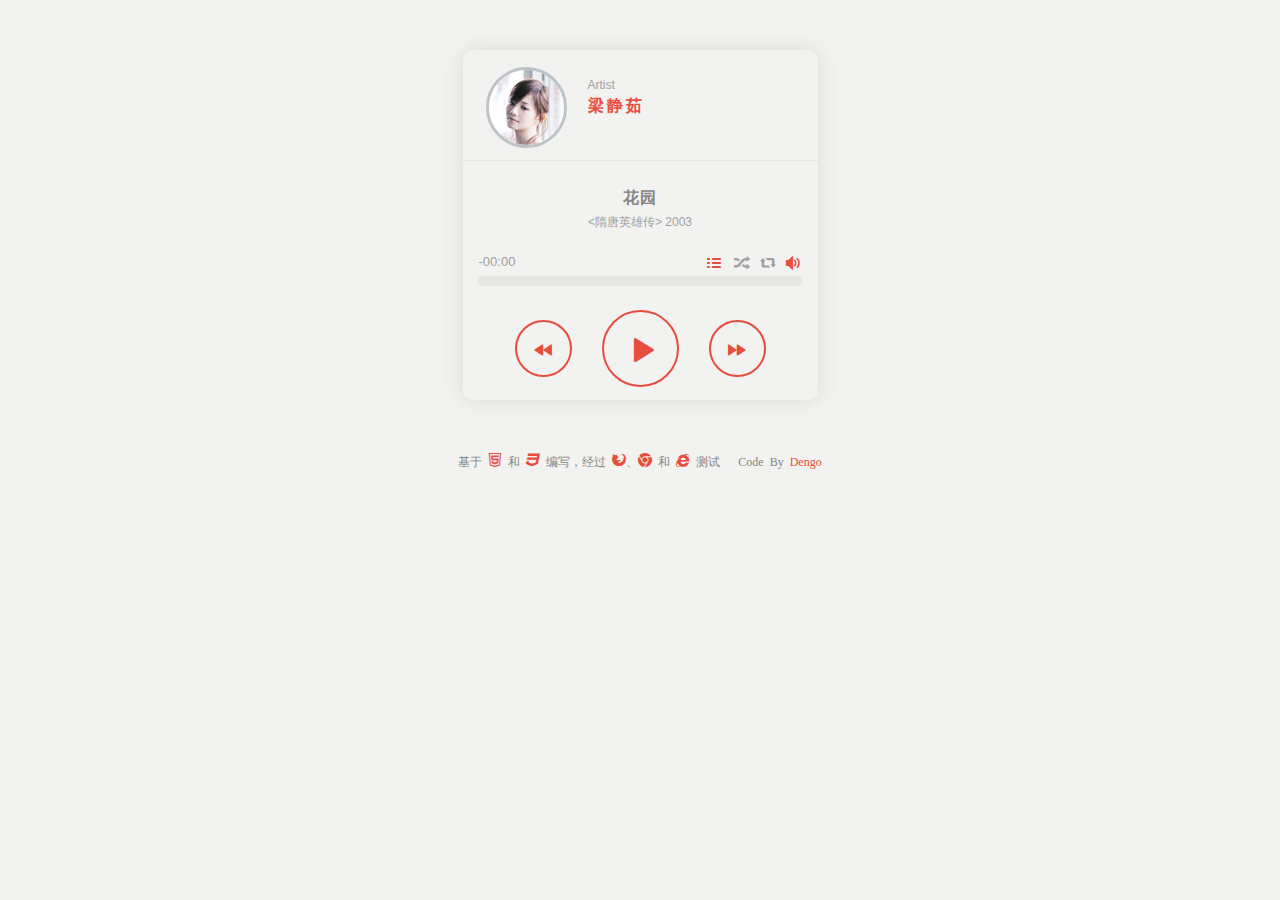
<file: music/web/html5player_demo/index.html>
<!DOCTYPE html>
<html>
<head>
<meta charset="utf-8">
<meta http-equiv="X-UA-Compatible" content="IE=edge,chrome=1">
<title>清新的HTML5音乐播放器</title>
<meta name="description" content="描述">
<meta name="keywords" content="关键词">
<link rel="stylesheet" type="text/css" href="css/style.css">
</head>
<body>
	<div class="music_wrap">
		<div class="artist_info">
			<div class="artist_avatar">
				<img />
			</div>
			<div class="artist">Artist</div>
			<div class="artist_name">歌手</div>
		</div>

		<div class="track">
			<div class="music_name">歌曲</div>
			<div class="music_album">专辑</div>
		</div>

		<div class="control">
			<div class="option">
				<div class="time">-00:00</div>
				<div class="volume" title="音量">
					<p>&#xe604;</p>
				</div>
				<div class="volume_wrap hidden">
					<div class="volume_bar">
						<div class="volume_now"></div>
					</div>
				</div>
				<ul id="option_list">
					<li class="repeat" title="单曲循环">&#xe609;</li>
					<li class="shuffle" title="随机播放">&#xe608;</li>
					<li class="list" title="列表循环">&#xe606;</li>
				</ul>
			</div>

			<div class="progress_bar" id="bar">
				<div class="progress"></div>
				<div class="buffer"></div>
			</div>

			<div class="action_button">
				<div class="prev" title="上一首">&#xe60d;</div>
				<div class="play" title="播放" id="play">&#xe60a;</div>
				<div class="pause hidden" title="暂停">&#xe60b;</div>
				<div class="next" title="下一首">&#xe60c;</div>
			</div>
		</div>

		<audio id="audio">
			<p>您的浏览器不支持HTML5播放器呢！赶紧换一个最新的呗^_^.</p>
		</audio>
	</div>
	<div class="coder">基于 <span>&#xe600;</span> 和 <span>&#xe601;</span> 编写，经过 <span>&#xe603;</span>、<span>&#xe602;</span> 和 <span>&#xe605;</span> 测试 &nbsp;&nbsp;Code By <a href="http://file.dengo.org/demo/html5player/index.html" target="_blank">Dengo</a></div>
	<script type="text/javascript" src="js/list.js"></script>
	<script type="text/javascript" src="js/index.js"></script>
</body>
</html>
</file>
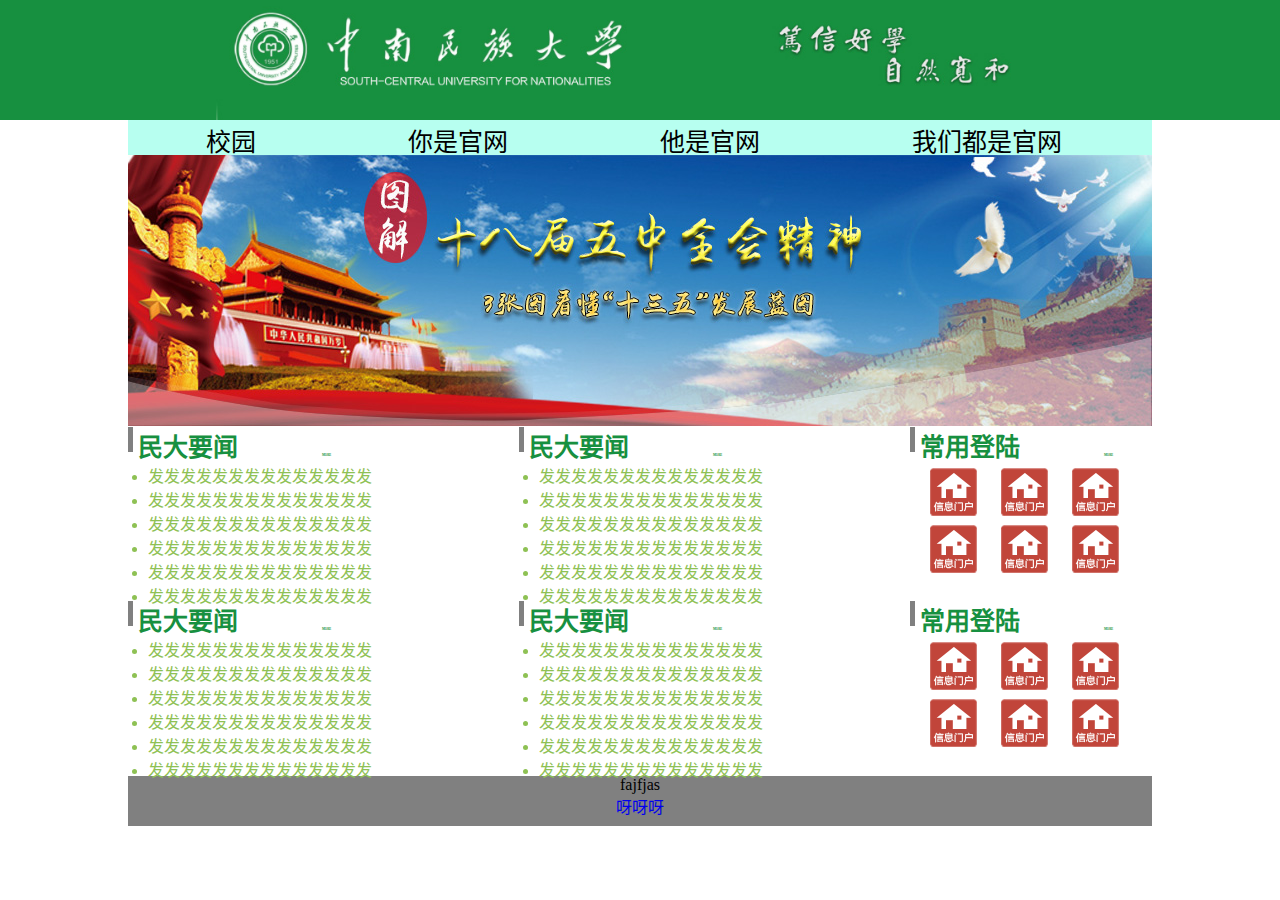
<file: learn/web/scu/scu.html>
<!DOCTYPE html>
<html lang="zh-cn">
<head>
    <meta charset="UTF-8">
    <title>中南民族大学官网</title>
    <link rel="stylesheet" type="text/css" href="scu.css">
</head>
<body >
<div class="top">
    <div class="total1">
        <div class="img1"><img src="images/scu/head.jpg" alt="不告诉你" height="120px"></div>
        <div class="bar">
            <table>
                <tr>
                    <td><a href="http://baidu.com">校园</a></td>
                    <td><a href="http://baidu.com">你是官网</a></td>
                    <td><a href="http://baidu.com">他是官网</a></td>
                    <td><a href="http://baidu.com">我们都是官网</a></td>
                </tr>
            </table>
        </div>
        <div class="img2">
            <img src="images/scu/1.jpg">
        </div>
        <div class="decoration1">
            <div class="news">
                <a class="yaowen" href="http://baidu.com"><b>民大要闻</b></a>
                <a class="more1" href="http://baidu.com"><b>MORE</b></a>
            </div>
            <ul>
                <li>发发发发发发发发发发发发发发</li>
                <li>发发发发发发发发发发发发发发</li>
                <li>发发发发发发发发发发发发发发</li>
                <li>发发发发发发发发发发发发发发</li>
                <li>发发发发发发发发发发发发发发</li>
                <li>发发发发发发发发发发发发发发</li>
            </ul>
        </div>
        <div class="decoration2">
            <div class="notice">
                <a class="gonggao" href="http://baidu.com"><b>民大要闻</b></a>
                <a class="more2" href="http://baidu.com"><b>MORE</b></a>
            </div>
            <ul>
                <li>发发发发发发发发发发发发发发</li>
                <li>发发发发发发发发发发发发发发</li>
                <li>发发发发发发发发发发发发发发</li>
                <li>发发发发发发发发发发发发发发</li>
                <li>发发发发发发发发发发发发发发</li>
                <li>发发发发发发发发发发发发发发</li>
            </ul>
        </div>
        <div class="decoration3">
            <div class="quick">
                <a class="login" href="http://baidu.com"><b>常用登陆</b></a>
                <a class="more3" href="http://baidu.com"><b>MORE</b></a>
                <br>
                <div class="img">
                    <a href="http://baidu.com"><img src="images/scu/r1.png" alt="啦啦啦"></a>
                    <a href="http://baidu.com"><img src="images/scu/r1.png" alt="啦啦啦"></a>
                    <a href="http://baidu.com"><img src="images/scu/r1.png" alt="啦啦啦"></a>
                    <br>
                    <a href="http://baidu.com"><img src="images/scu/r1.png" alt="啦啦啦"></a>
                    <a href="http://baidu.com"><img src="images/scu/r1.png" alt="啦啦啦"></a>
                    <a href="http://baidu.com"><img src="images/scu/r1.png" alt="啦啦啦"></a>
                </div>
            </div>
        </div>
    </div>
    <div class="total2">
        <div class="decoration1">
            <div class="news">
                <a class="yaowen" href="http://baidu.com"><b>民大要闻</b></a>
                <a class="more1" href="http://baidu.com"><b>MORE</b></a>
            </div>
            <ul>
                <li>发发发发发发发发发发发发发发</li>
                <li>发发发发发发发发发发发发发发</li>
                <li>发发发发发发发发发发发发发发</li>
                <li>发发发发发发发发发发发发发发</li>
                <li>发发发发发发发发发发发发发发</li>
                <li>发发发发发发发发发发发发发发</li>
            </ul>
        </div>
        <div class="decoration2">
            <div class="notice">
                <a class="gonggao" href="http://baidu.com"><b>民大要闻</b></a>
                <a class="more2" href="http://baidu.com"><b>MORE</b></a>
            </div>
            <ul>
                <li>发发发发发发发发发发发发发发</li>
                <li>发发发发发发发发发发发发发发</li>
                <li>发发发发发发发发发发发发发发</li>
                <li>发发发发发发发发发发发发发发</li>
                <li>发发发发发发发发发发发发发发</li>
                <li>发发发发发发发发发发发发发发</li>
            </ul>
        </div>
        <div class="decoration3">
            <div class="quick">
                <a class="login" href="http://baidu.com"><b>常用登陆</b></a>
                <a class="more3" href="http://baidu.com"><b>MORE</b></a>
                <br>
                <div class="img">
                    <a href="http://baidu.com"><img src="images/scu/r1.png" alt="啦啦啦"></a>
                    <a href="http://baidu.com"><img src="images/scu/r1.png" alt="啦啦啦"></a>
                    <a href="http://baidu.com"><img src="images/scu/r1.png" alt="啦啦啦"></a>
                    <br>
                    <a href="http://baidu.com"><img src="images/scu/r1.png" alt="啦啦啦"></a>
                    <a href="http://baidu.com"><img src="images/scu/r1.png" alt="啦啦啦"></a>
                    <a href="http://baidu.com"><img src="images/scu/r1.png" alt="啦啦啦"></a>
                </div>
            </div>
        </div>
    </div>
    <div class="bottom">
        <p>fajfjas</br>
            <a href="http://baidu.com">呀呀呀</a>
        </p>
    </div>
</div>
</body>
</html>
</file>
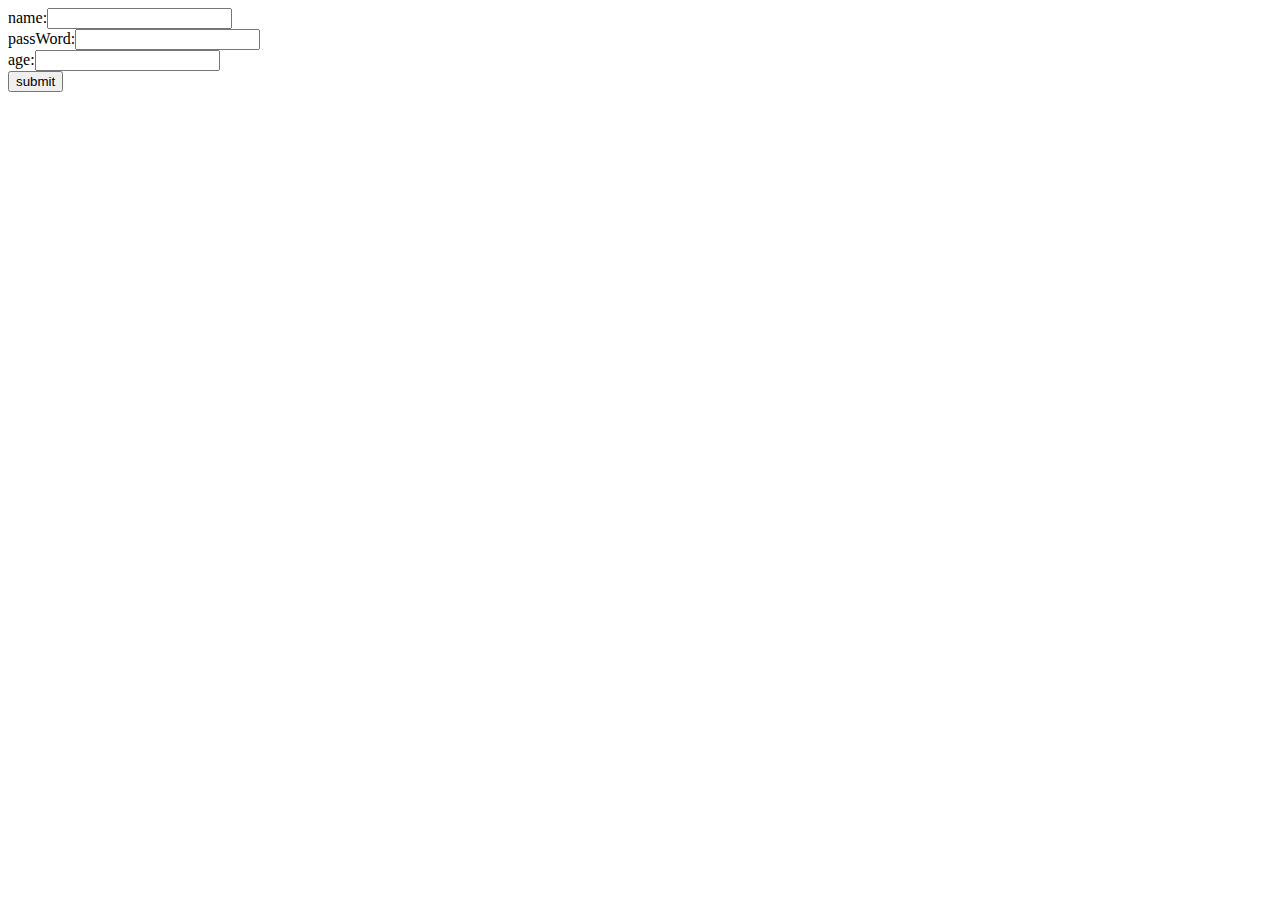
<file: struts2_2/web/servletApi/login.html>
<!DOCTYPE html>
<html lang="en">
<head>
    <meta charset="UTF-8">
    <title>Title</title>
</head>
<body>
<form action="servletApi/servletApi" method="post">
    name:<input type="text" name="name" width="20px"><br>
    passWord:<input type="password" name="passWord" width="20px"><br>
    age:<input type="text" name="age" width="20px"><br>
    <input type="submit" value="submit">
</form>
</body>
</html>
</file>
<file: learn/web/scu/scu.css>
/*
YUI 3.18.1 (build f7e7bcb)
Copyright 2014 Yahoo! Inc. All rights reserved.
Licensed under the BSD License.
http://yuilibrary.com/license/
*/




html{
    height: 100%;
}
body{
    height: 100%;
    margin: 0;
}
div.top{
    width: 100%;
    height:120px;
    background-color: #179040;
    text-align: center;/*内容居中,只是空白部分*/
}/*最顶部的背景颜色*/

div.total1 {
    width: 1024px;
    margin-right: auto;/*居中*/
    margin-left: auto;
    height:600px;
}/*整个页面布局的框架*/
div.total2{
    width: 1024px;
    margin-right: auto;
    margin-left: auto;
    height:160px;
}
div.bar{
    background-color: #b7fff0;
    height: 35px;
}/*导航栏*/
div.img1{
    height:120px;/*3像素bug*/
}
div.bar table tr td{
    display:inline;/*这个标签相对于上个标签来说不换行,但是本标签要嵌套在上一个标签*/
    font-family: "Microsoft YaHei UI";/*字体样式*/
    font-size: 25px;/*字体大小*/
    margin: 75px; /*控制字体间距离*/
}
div.bar table tr td a{
    color: black;/*修改标签a里边的颜色*/
    text-decoration: none;/*取消下划线*/
}
div.img2{
    height:271px ;
}
div.decoration1{
    width: 5px;
    height: 25px;
    background-color: gray;
    white-space:nowrap;/*规定段落中的单个汉字之间不进行换行*/
    margin-top: 1px;
    float: left;/*貌似可以保证两个同级DIV不换行*/
}
div.news{
    margin-left:10px;
    display: inline;
}
.yaowen{
    color: #179040;
    font-size:25px;
    display: inline;
    text-decoration: none;
}
.more1{
    color: #179040;
    font-size: 3px;
    display: inline;
    text-decoration: none;
    margin-left: 80px;
}
div.decoration1 ul{
    padding-left:20px;
    color: #8ec154;
    margin: 0px;
}
div.decoration2{
     width: 5px;
     height: 25px;
     background-color: gray;
     white-space:nowrap;
     margin-top: 1px;
     float: left;
     margin-left: 386px;
 }
div.notice{
    margin-left:10px;
    display: inline;
}
.gonggao{
    color: #179040;
    font-size:25px;
    display: inline;
    text-decoration: none;
}
.more2{
    color: #179040;
    font-size: 3px;
    display: inline;
    text-decoration: none;
    margin-left: 80px;
}
div.decoration2 ul{
    padding-left:20px;
    color: #8ec154;
    margin: 0px;
}
div.decoration3{
    width: 5px;
    height: 25px;
    background-color: gray;
    white-space:nowrap;
    margin-top: 1px;
    float: left;
    margin-left: 386px;
}
div.quick{
    margin-left:10px;
    display: inline;
}
.login{
    color: #179040;
    font-size:25px;
    display: inline;
    text-decoration: none;
}
.more3{
    color: #179040;
    font-size: 3px;
    display: inline;
    text-decoration: none;
    margin-left: 80px;
}
div.decoration3 ul{
    padding-left:20px;
    color: #8ec154;
    margin: 0px;
}
div.quick img{
    margin-top: 5px;
    margin-left: 20px;
}
div.bottom{
    background-color: gray;
    width: 1024px;
    height: 50px;
    margin-left: auto;
    margin-right: auto;
}
div.bottom p a{
    text-decoration:none;
}
</file>
<file: music/web/html5player_demo/css/style.css>
@charset "UTF-8";
/*
 * @author		DenGo
 * @email		i@dengo.org
 * @link		http://dengo.org
 * @date		2014-05-24
 * @project		HTML5_Player
 * @description	des
 */

/* ----- reset ----- */
body,div,dl,dt,dd,ul,ol,li,h1,h2,h3,h4,h5,h6,pre,form,fieldset,input,textarea,p,blockquote,th,td{margin:0;padding:0}
h1,h2,h3,h4,h5,h6{font-size:100%;font-weight:normal;}
button, input, select, textarea {font-size: 100%;}
body,button,input,select,textarea{font: 12px/1.5 'Microsoft YaHei',Arial,"\5b8b\4f53",Tahoma,sans-serif;}
a,a:link,a:visited,a:focus,a:hover,a:active{text-decoration:none;}
fieldset,img{border:0}
ol,ul{list-style:none}
address,caption,cite,code,dfn,em,th,var{font-style:normal; font-weight:normal}
caption,th{text-align:left}
abbr,acronym{border:0}
table {border-collapse:collapse; border-spacing:0;}/* tables still need 'cellspacing="0"' in the markup */
img{ -ms-interpolation-mode:bicubic; }/*for ie7*/
:focus {outline-color: -moz-use-text-color;outline-style: none;outline-width: 0;}
/* ----- reset end ------ */

/* ----- css ----- */
@font-face {
	font-family: 'icon';
	src:url('../fonts/icon.eot?');
	src:url('../fonts/icon.eot?#iefix') format('embedded-opentype'),
		url('../fonts/icon.woff?') format('woff'),
		url('../fonts/icon.ttf?') format('truetype'),
		url('../fonts/icon.svg?#icon') format('svg');
	font-weight: normal;
	font-style: normal;
}

body{
	background-color: #F2F2F0;
}
.music_wrap{
	width: 355px;
	height: 350px;
	margin: 50px auto;
	box-shadow: 0px 0px 20px #D8D8D8;
	border-radius: 10px;
}

/*歌手信息*/
.artist_info{
	border-bottom: 1px solid #E3E5E0;
	height: 110px;
	position: relative;
}
.artist_avatar{
	position: absolute;
	top: 17px;
	left: 23px;
}
.artist_avatar img{
	width: 75px;
	height: 75px;
	display: block;
	border-radius: 50px;
	border: 3px solid #BDC4C7;
}
.artist{
	display: inline-block;
	position: absolute;
	top: 26px;
	left: 125px;
	color: #A1A1A1;
}
.artist_name{
	display: inline-block;
	position: absolute;
	top: 44px;
	left: 125px;
	font-size: 16px;
	font-weight: bold;
	letter-spacing: 3px;
	color: #E74D3C;
}

/*歌曲信息*/
.track{
	height: 80px;
}
.music_name{
	color: #858585;
	font-size: 16px;
	font-weight: bold;
	letter-spacing: 1px;
	text-align: center;
	padding-top: 25px;
	margin-bottom: 3px;
}
.music_album{
	color: #A1A1A1;
	text-align: center;
}

.control{
	height: 160px;
	margin-top: 10px;
	position: relative;
}
/*播放模式*/
.option{
	height: 22px;
	font-size: 13px;
	color: #A1A1A1;
}
.time{
	float: left;
	margin-left: 16px;
	line-height: 22px;
}
.shuffle,.repeat,.volume,.list{
	color: #A0A0A0;
	font-family: 'icon';
	font-size: 16px;
	float: right;
	margin-right: 10px;
	cursor: pointer;
}
.list{
	font-size: 20px;
	line-height: 24px;
	color: #E74D3C;
}

/*音量调节*/
.volume{
	margin-right: 16px;
	color: #E74D3C;
}
.volume_wrap{
	width: 15px;
	height: 90px;
	position: absolute;
	right: 18px;
	top: -90px;
	z-index: 99;
	cursor: pointer;
	border-radius: 9px;
	background-color: #fff;
	box-shadow: 0 0 10px #D9D9D9;
}
.volume_bar{
	width: 9px;
	height: 80px;
	background-color: #D5D5D5;
	position: absolute;
	border-radius: 9px;
	left: 3px;
	top: 5px;
}
.volume_now{
	width: 9px;
	height: 64px;
	background-color: #E74D3C;
	position: absolute;
	bottom: 0;
	border-radius: 9px;
}

/*播放进度条*/
.progress_bar{
	width: 324px;
	height: 10px;
	background-color: #E5E5E3;
	border-radius: 5px;
	margin: 3px auto 0;
	position: relative;
	cursor: pointer;
}
.progress{
	width: 0px;
	height: 10px;
	background-color: #E74D3C;
	border-radius: 5px;
	position: absolute;
	z-index: 11;
}
.buffer{
	width: 0px;
	height: 10px;
	background-color: #D5D5D5;
	border-radius: 5px;
	position: absolute;
	z-index: 1;
}

/*播放按钮*/
.action_button{
	height: 115px;
	position: relative;
}
.prev,.next,.play,.pause{
	font-family: 'icon';
	color: #E74D3C;
	text-align: center;
	position: absolute;
	cursor: pointer;
}
.prev:hover,.next:hover,.play:hover,.pause:hover{
	color: #fff;
	background-color: #E74D3C;
}
.play,.pause{
	font-size: 40px;
	width: 73px;
	height: 73px;
	border: 2px solid #E74D3C;
	border-radius: 73px;
	line-height: 78px;
	top: 24px;
	left: 139px;
}
.prev,.next{
	font-size: 20px;
	width: 53px;
	height: 53px;
	border: 2px solid #E74D3C;
	border-radius: 53px;
	line-height: 56px;
}
.prev{
	top: 34px;
	left:52px;
}
.next{
	top: 34px;
	right: 52px;
}

.coder{
	font-family: icon;
	color: #858585;
	text-align: center;
}

.coder span{
	font-size: 14px;
	color: #E74D3C;
}

.coder a{
	color: #E74D3C;
}

.hidden{
	display: none;
}
</file>
